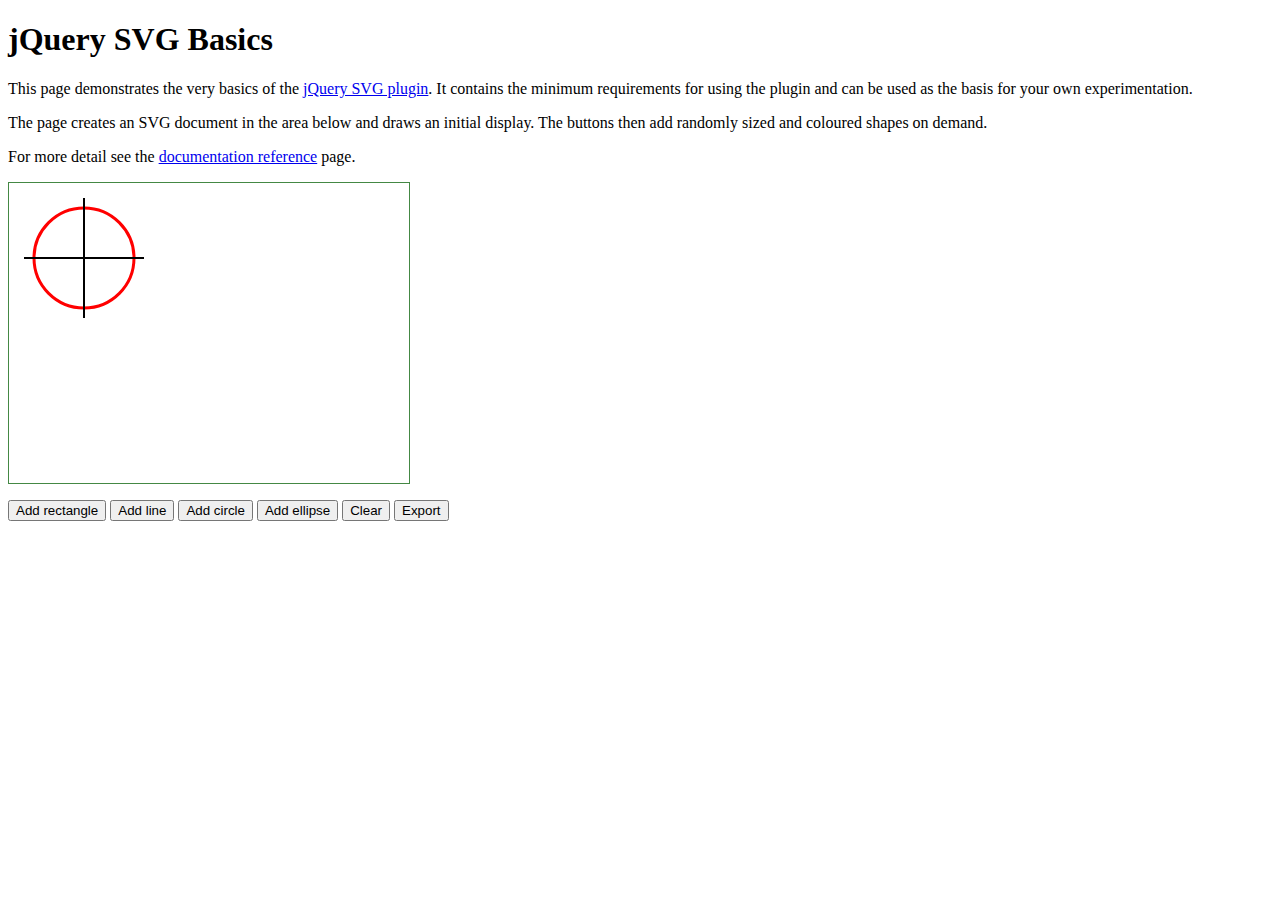
<file: ex/jquery/svgBasic.html>
<!DOCTYPE HTML PUBLIC "-//W3C//DTD HTML 4.01//EN" "http://www.w3.org/TR/html4/strict.dtd">
<html>
<head>
<meta http-equiv="Content-Type" content="text/html;charset=utf-8">
<title>jQuery SVG Basics</title>
<style type="text/css">
@import "jquery.svg.css";

#svgbasics { width: 400px; height: 300px; border: 1px solid #484; }
</style>
<script type="text/javascript" src="jquery-1.6.2.js"></script>
<script type="text/javascript" src="jquery.svg.js"></script>
<script type="text/javascript">
$(function() {
	$('#svgbasics').svg({onLoad: drawInitial});
	$('#rect,#line,#circle,#ellipse').click(drawShape);
	$('#clear').click(function() {
		$('#svgbasics').svg('get').clear();
	});
	$('#export').click(function() {
		var xml = $('#svgbasics').svg('get').toSVG();
		$('#svgexport').html(xml.replace(/&/g, '&amp;').replace(/</g, '&lt;').replace(/>/g, '&gt;'));
	});
});

function drawInitial(svg) {
	svg.circle(75, 75, 50, {fill: 'none', stroke: 'red', 'stroke-width': 3});
	var g = svg.group({stroke: 'black', 'stroke-width': 2});
	svg.line(g, 15, 75, 135, 75);
	svg.line(g, 75, 15, 75, 135);
}

var colours = ['purple', 'red', 'orange', 'yellow', 'lime', 'green', 'blue', 'navy', 'black'];

function drawShape() {
	var shape = this.id;
	var svg = $('#svgbasics').svg('get');
	if (shape == 'rect') {
		svg.rect(random(300), random(200), random(100) + 100, random(100) + 100,
			{fill: colours[random(9)], stroke: colours[random(9)],
			'stroke-width': random(5) + 1});
	}
	else if (shape == 'line') {
		svg.line(random(400), random(300), random(400), random(300),
			{stroke: colours[random(9)], 'stroke-width': random(5) + 1});
	}
	else if (shape == 'circle') {
		svg.circle(random(300) + 50, random(200) + 50, random(80) + 20,
			{fill: colours[random(9)], stroke: colours[random(9)],
			'stroke-width': random(5) + 1});
	}
	else if (shape == 'ellipse') {
		svg.ellipse(random(300) + 50, random(200) + 50, random(80) + 20, random(80) + 20,
			{fill: colours[random(9)], stroke: colours[random(9)],
			'stroke-width': random(5) + 1});
	}
}

function random(range) {
	return Math.floor(Math.random() * range);
}
</script>
</head>
<body>
<h1>jQuery SVG Basics</h1>
<p>This page demonstrates the very basics of the <a href="http://keith-wood.name/svg.html">jQuery SVG plugin</a>.
	It contains the minimum requirements for using the plugin and
	can be used as the basis for your own experimentation.</p>
<p>The page creates an SVG document in the area below and draws an initial display.
	The buttons then add randomly sized and coloured shapes on demand.</p>
<p>For more detail see the <a href="http://keith-wood.name/svgRef.html">documentation reference</a> page.</p>
<div id="svgbasics"></div>
<p><button id="rect">Add rectangle</button> <button id="line">Add line</button>
	<button id="circle">Add circle</button> <button id="ellipse">Add ellipse</button>
	<button id="clear">Clear</button> <button id="export">Export</button></p>
<div id="svgexport"></div>
</body>
</html>
</file>
